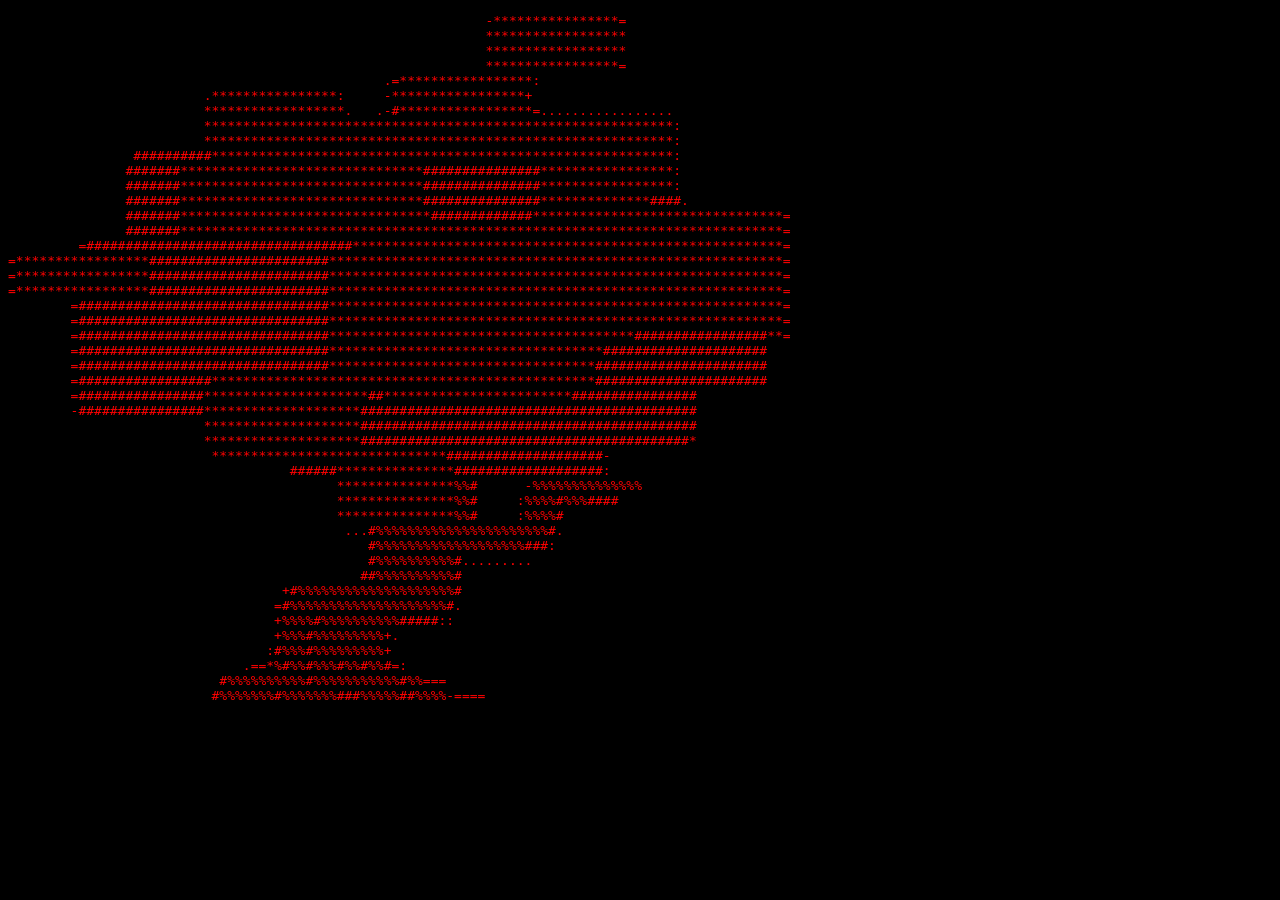
<file: test.html>
<!doctype html>
<html>
  <head>
    <style>
      html {
        background-color: black;
        color: red;
      }
      .bevel-button {
        background-color: #c0c0c0; /* Classic Windows 95 gray */
        border-width: 3px;
        border-style: outset; /* Makes it look 3D raised */
        border-color: #ffffff #808080 #808080 #ffffff; /* Top, Right, Bottom, Left */
        padding: 10px 20px;
        cursor: pointer;
      }

      /* Pushed in effect on hover (or use :active for when clicked) */
      .bevel-button:hover {
        border-style: inset; /* Makes it look pushed in */
        border-color: #808080 #ffffff #ffffff #808080; /* Flips the light and shadow! */
      }
    </style>
  </head>
  <body>
    <pre>
                                                             -****************=                     
                                                             ******************                     
                                                             ******************                     
                                                             *****************=                     
                                                .=*****************:                                
                         .****************:     -*****************+                                 
                         ******************.   .-#*****************=.................               
                         ************************************************************:              
                         ************************************************************:              
                ##########***********************************************************:              
               #######*******************************###############*****************:              
               #######*******************************###############*****************:              
               #######*******************************###############**************####.             
               #######********************************#############********************************=
               #######*****************************************************************************=
         =##################################*******************************************************=
=*****************#######################**********************************************************=
=*****************#######################**********************************************************=
=*****************#######################**********************************************************=
        =################################**********************************************************=
        =################################**********************************************************=
        =################################***************************************#################**=
        =################################***********************************#####################   
        =################################**********************************######################   
        =#################*************************************************######################   
        =################*********************##************************################            
        -################********************###########################################            
                         ********************###########################################            
                         ********************##########################################*            
                          ******************************####################-                       
                                    ######***************###################:                       
                                          ***************%%#      -%%%%%%%%%%%%%%                   
                                          ***************%%#     :%%%%#%%%####                      
                                          ***************%%#     :%%%%#                             
                                           ...#%%%%%%%%%%%%%%%%%%%%%%#.                             
                                              #%%%%%%%%%%%%%%%%%%%###:                              
                                              #%%%%%%%%%%#.........                                 
                                             ##%%%%%%%%%%#                                          
                                   +#%%%%%%%%%%%%%%%%%%%%#                                          
                                  =#%%%%%%%%%%%%%%%%%%%%#.                                          
                                  +%%%%#%%%%%%%%%%#####::                                           
                                  +%%%#%%%%%%%%%+.                                                  
                                 :#%%%#%%%%%%%%%+                                                   
                              .==*%#%%#%%%#%%#%%#=:                                                 
                           #%%%%%%%%%%#%%%%%%%%%%%#%%===                                            
                          #%%%%%%%#%%%%%%%###%%%%%##%%%%-====                                       
</pre
    >
  </body>
</html>
</file>
